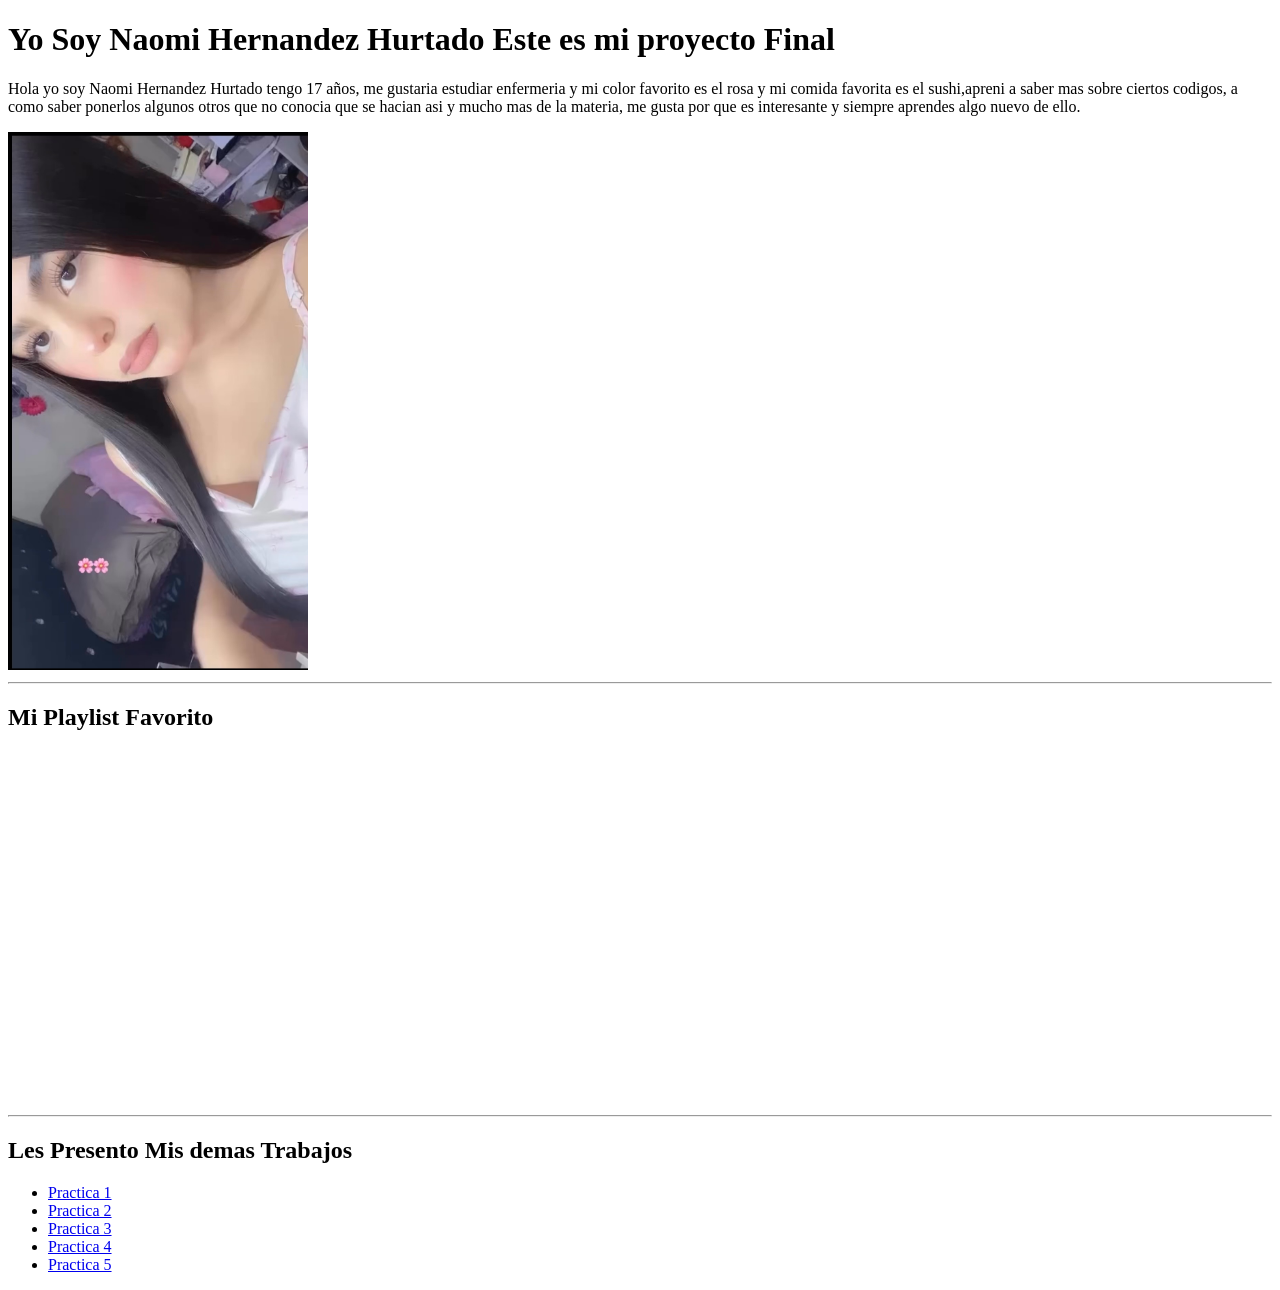
<file: index.html>
<!DOCTYPE html>
<html>
<head>
	<meta charset="utf-8">
	<meta name="viewport" content="width=device-width, initial-scale=1">
	<title>Proyecto Final </title>
</head>
<body>

	<h1>Yo Soy Naomi Hernandez Hurtado
	Este es mi proyecto Final </h1>
   
    <p>Hola yo soy Naomi Hernandez Hurtado tengo 17 años, me gustaria estudiar enfermeria y mi color favorito es el rosa y mi comida favorita es el sushi,apreni a saber mas sobre ciertos codigos, a como saber ponerlos algunos otros que no conocia que se hacian asi y mucho mas de la materia, me gusta por que es interesante y siempre aprendes algo nuevo de ello.  </p>

    <img src="practica 2/img/yo.jpg"width=300>

    <hr>

    <h2>Mi Playlist Favorito</h2>
    <iframe data-testid="embed-iframe" style="border-radius:12px" src="https://open.spotify.com/embed/artist/5ZGrM7y0Z6yF3s9dBjHWi9?utm_source=generator" width="100%" height="352" frameBorder="0" allowfullscreen="" allow="autoplay; clipboard-write; encrypted-media; fullscreen; picture-in-picture" loading="lazy"></iframe>

    <hr>

    <h2>Les Presento Mis demas Trabajos</h2>

    <ul>
    	<li><a href="practica1/practica1.html">Practica 1</a></li>
    	<li><a href="practica 2/practica2.html">Practica 2</a></li>
    	<li><a href="practica3/index.html">Practica 3</a></li>
    	<li><a href="practica4/index.html">Practica 4</a></li>
        <li><a href="practica5/index.html">Practica 5</a></li>
    </ul>

</body>
</html>
</file>
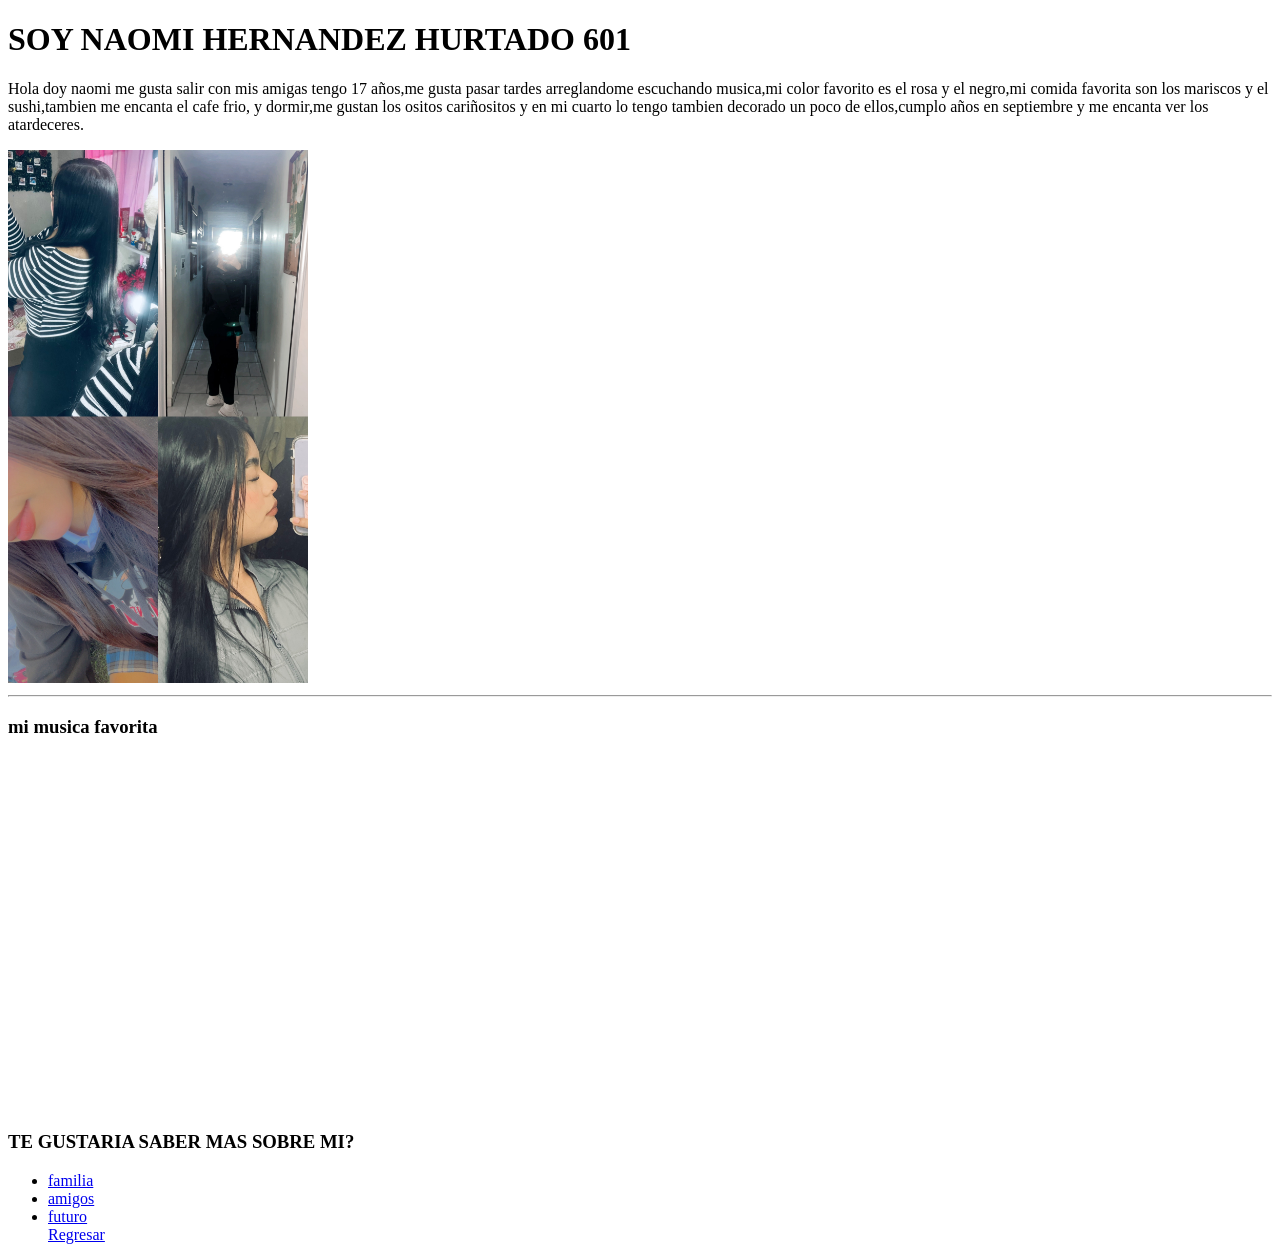
<file: practica3/index.html>
<!DOCTYPE html>
<html>
<head>
	<meta charset="utf-8">
	<meta name="viewport" content="width=device-width, initial-scale=1">
	<title>HOLA BIENVENIDOS AMI SITIO</title>

</head>
<body>
	<h1>SOY NAOMI HERNANDEZ HURTADO 601</h1>
	<p>Hola doy naomi me gusta salir con mis amigas tengo 17 años,me gusta pasar tardes arreglandome escuchando musica,mi color favorito es el rosa y el negro,mi comida favorita son los mariscos y el sushi,tambien me encanta el cafe frio, y dormir,me gustan los ositos cariñositos y en mi cuarto lo tengo tambien decorado un poco de ellos,cumplo años en septiembre y me encanta ver los atardeceres.</p>
	<img src="img/yo.jpeg"width=300>

	<hr>
	<h3>mi musica favorita</h3>
	<iframe data-testid="embed-iframe" style="border-radius:12px" src="https://open.spotify.com/embed/album/2Ke07jWpOWaNVYpNMmXt7C?utm_source=generator" width="100%" height="352" frameBorder="0" allowfullscreen="" allow="autoplay; clipboard-write; encrypted-media; fullscreen; picture-in-picture" loading="lazy"></iframe>



	<h3>TE GUSTARIA SABER MAS SOBRE MI?</h3>
	<ul>
		<li><a href="paginas/familia.html">familia</a></li>
		<li><a href="paginas/amigos.html">amigos</a></li>
		<li><a href="paginas/futuro.html">futuro</a></li
		>

<a href="../index.html">Regresar</a>


</body>
</html>
</file>
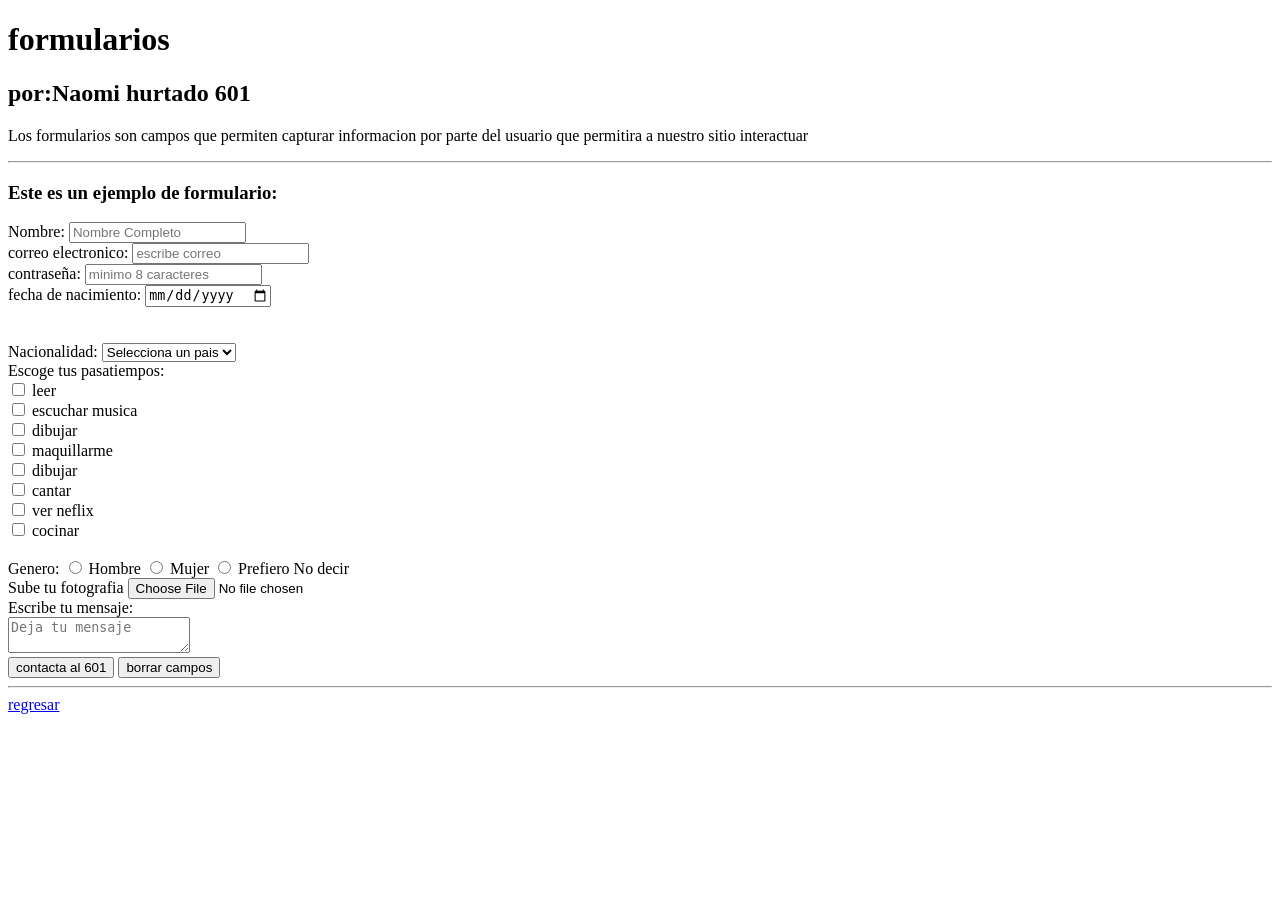
<file: practica4/index.html>
<!DOCTYPE html>
<html>
<head>
	<meta charset="utf-8">
	<meta name="viewport" content="width=device-width, initial-scale=1">
	<title>formularios-naomi hurtado-601</title>
</head>
<body>

	<h1>formularios</h1>
	<h2>por:Naomi hurtado 601</h2>

	<p>Los formularios son campos que permiten capturar informacion por parte del usuario que permitira a nuestro sitio interactuar</p>
	<hr>
<h3>Este es un ejemplo de formulario:</h3>

<form>
	<label>Nombre:</label>
<input type="text" name="nombre" maxlength="100" placeholder="Nombre Completo" required>

<br>
<label>correo electronico:</label>

<input type="email" name="correo"placeholder="escribe correo"required>

<br>

<label>contraseña:</label>
<input type="password" name="pass"placeholder="minimo 8 caracteres"
minlength="8" required>

<br>
<label>fecha de nacimiento:</label>
<input type="date" name="fecha"required>

<br>
<br>

<br>
<label>Nacionalidad:</label>
<select>
	<option selected disabled>Selecciona un pais</option>
	<option>Mexico</option>
	<option>estados unidos</option>
	<option>españa</option>
	<option>china</option>
    <option>argentina</option>
    <option>brasil</option>
    <option>rusia</option>
    <option>peru</option>

</select>
<br>

<label>Escoge tus pasatiempos:</label>
<br>
<input type="checkbox" name="pasatiempos"> leer <br>
<input type="checkbox" name="pasatiempos"> escuchar musica <br>
<input type="checkbox" name="pasatiempos"> dibujar <br>
<input type="checkbox" name="pasatiempos"> maquillarme <br>
<input type="checkbox" name="pasatiempos"> dibujar <br>
<input type="checkbox" name="pasatiempos"> cantar <br>
<input type="checkbox" name="pasatiempos"> ver neflix <br>
<input type="checkbox" name="pasatiempos"> cocinar <br>

<br>

<label>Genero:</label>
<input type="radio" name="sexo"> Hombre
<input type="radio" name="sexo"> Mujer
<input type="radio" name="sexo"> Prefiero No decir




<br>
<label>Sube tu fotografia</label>
<input type="file" name="archivo"required>

<br>



<label>Escribe tu mensaje:</label>
<br>
<textarea placeholder="Deja tu mensaje"></textarea>
<br>



<input type="submit" name="boton"value="contacta al 601">
<input type="reset" name="borrar"value="borrar campos">


<hr>
<a href="../index.html">regresar</a>

</form>


</body>
</html>
</file>
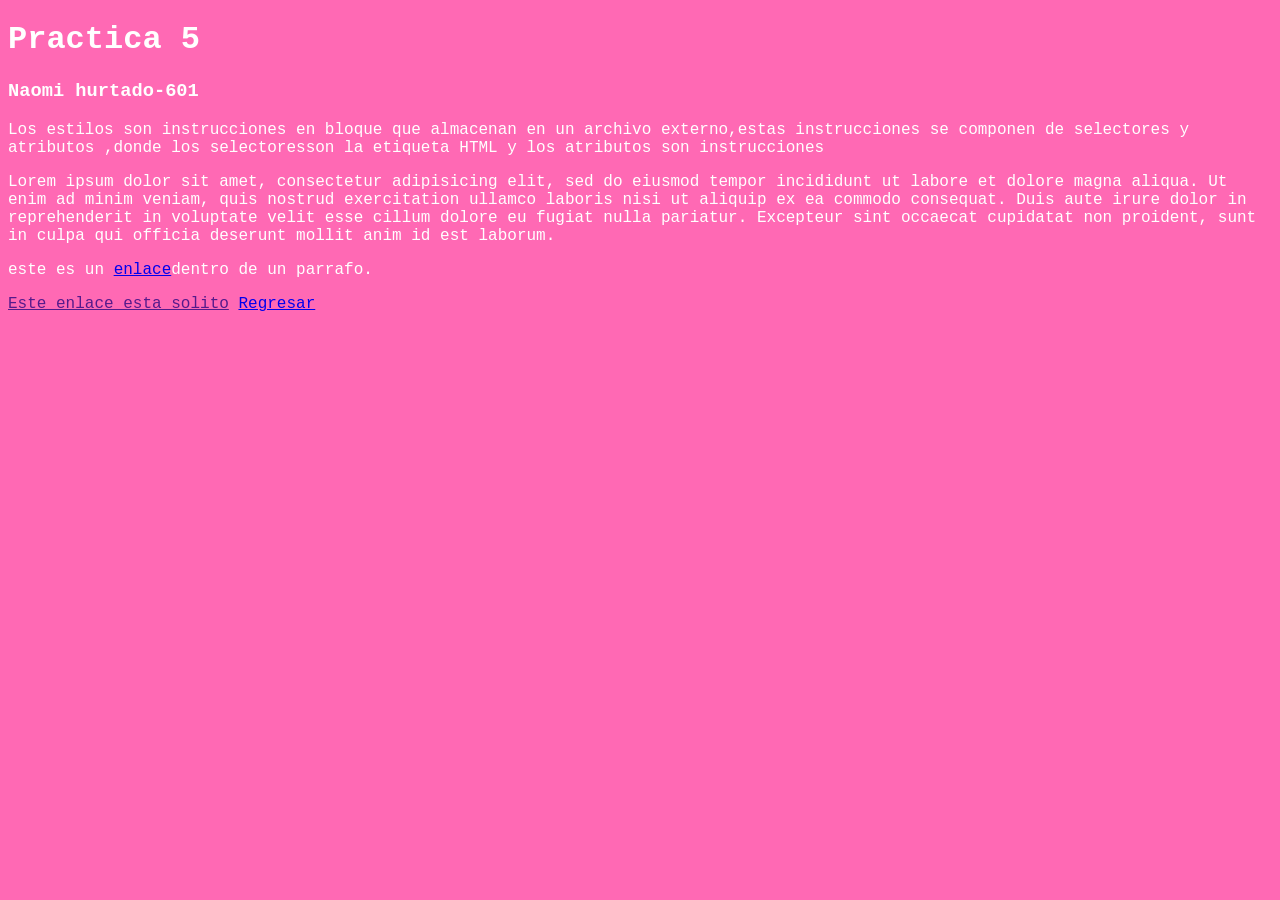
<file: practica5/index.html>
<!DOCTYPE html>
<html>
<head>
	<meta charset="utf-8">
	<meta name="viewport" content="width=device-width, initial-scale=1">
	<title>Mis primeros estilos-naomi hurtado-601</title>
	<link rel="stylesheet" type="text/css" href="Estilos/casino.css">
</head>
<body>

	<h1>Practica 5</h1>
	<h3>Naomi hurtado-601</h3>

	<p>Los estilos son instrucciones en bloque que almacenan en un archivo externo,estas instrucciones se componen de selectores y atributos ,donde los selectoresson la etiqueta HTML y los atributos son instrucciones</p>

	<p>Lorem ipsum dolor sit amet, consectetur adipisicing elit, sed do eiusmod
	tempor incididunt ut labore et dolore magna aliqua. Ut enim ad minim veniam,
	quis nostrud exercitation ullamco laboris nisi ut aliquip ex ea commodo
	consequat. Duis aute irure dolor in reprehenderit in voluptate velit esse
	cillum dolore eu fugiat nulla pariatur. Excepteur sint occaecat cupidatat non
	proident, sunt in culpa qui officia deserunt mollit anim id est laborum.</p>

	<p>este es un  <a href="#">enlace</a>dentro de un parrafo.</p>

	<a href="">Este enlace esta solito</a>


<a href="../index.html">Regresar</a>
</body>
</html>
</file>
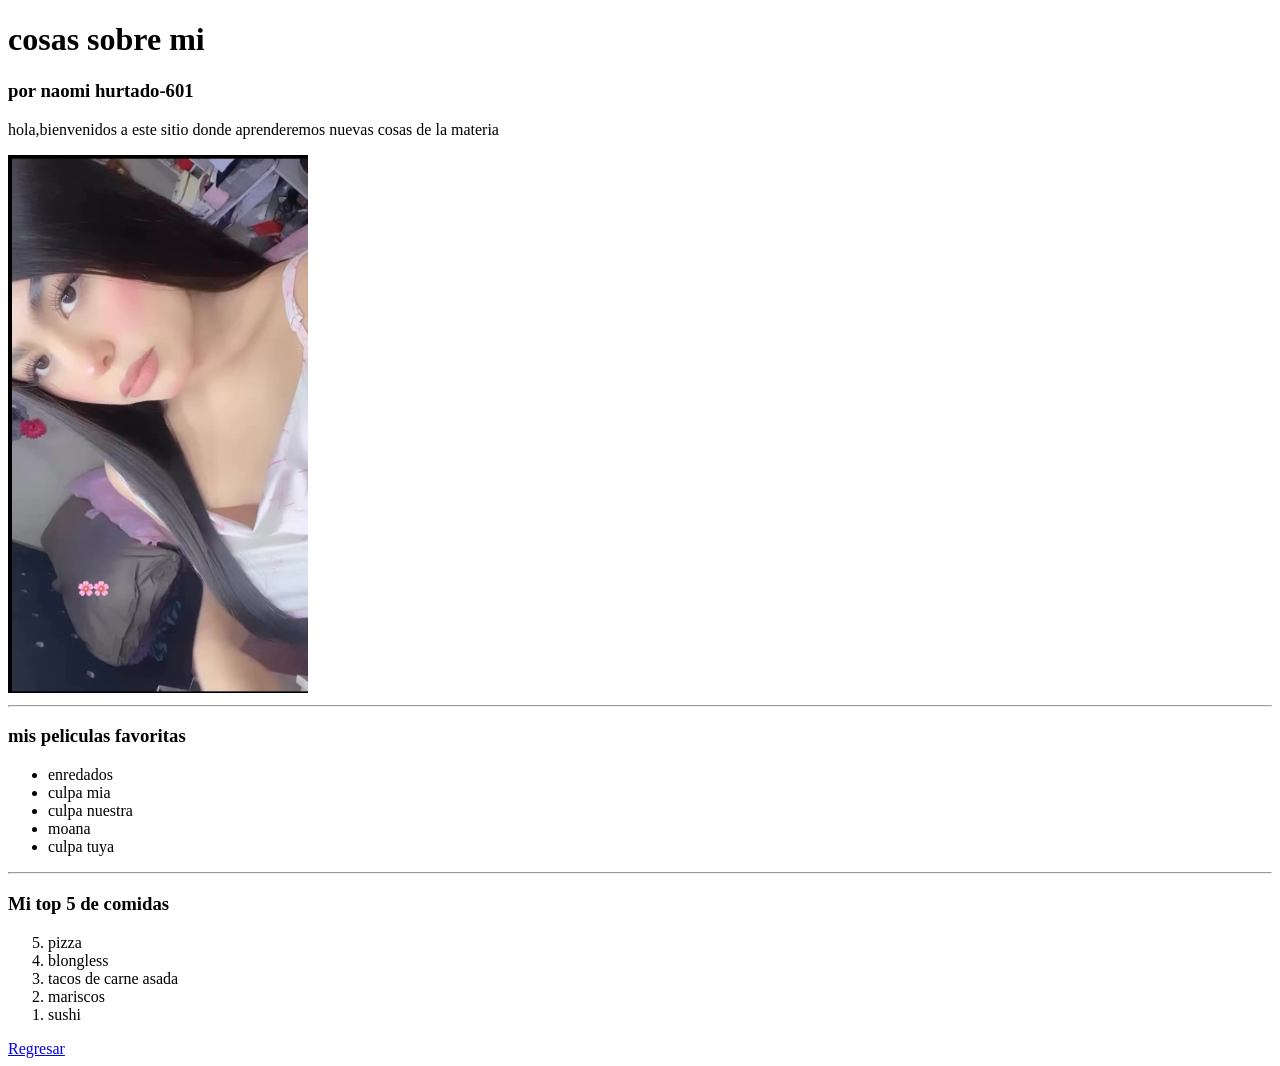
<file: practica 2/practica2.html>
<!DOCTYPE html>
<html>
<head>
	<meta charset="utf-8">
	<meta name="viewport" content="width=device-width, initial-scale=1">
	<title>Cosas sobre mi-naomi hurtado 601</title>
</head>
<body>

<h1>cosas sobre mi</h1><h3>por naomi hurtado-601</h3>


<p>hola,bienvenidos a este sitio donde aprenderemos nuevas cosas de la materia </p>

<img src="img/yo.jpg"width=300>
<hr>

<h3>mis peliculas favoritas</h3>

<ul>
	<li>enredados</li>
	<li>culpa mia</li>
	<li>culpa nuestra</li>
	<li>moana</li>
	<li>culpa tuya</li>
</ul>

<hr>

<h3>Mi top 5 de comidas</h3>

<ol reversed>
	<li>pizza</li>
    <li>blongless</li>
    <li>tacos de carne asada</li>
    <li>mariscos</li>
    <li>sushi</li> </ol>

    <a href="../index.html">Regresar</a>
<body>

</body>
</html>

</body>
</html>
</file>
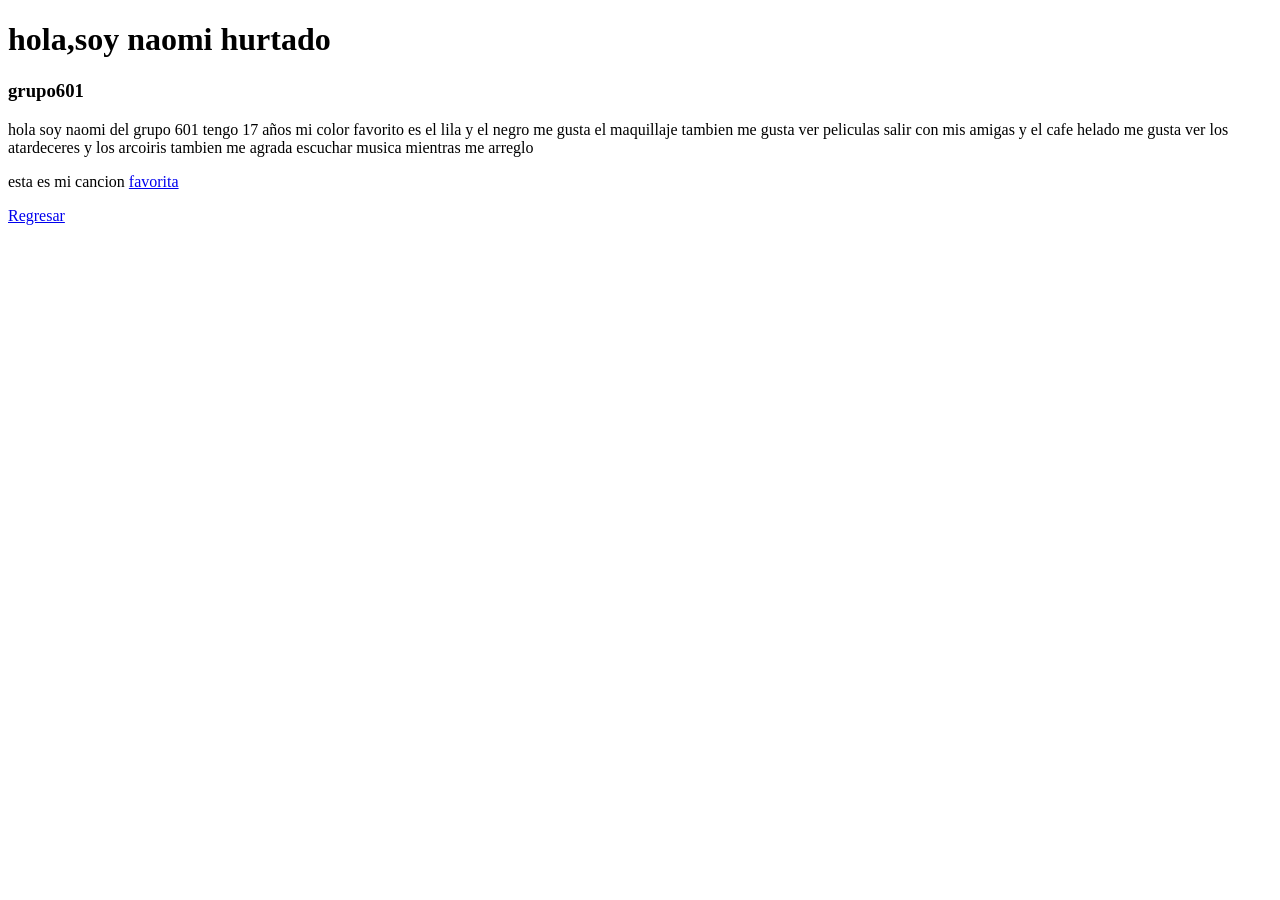
<file: practica1/practica1.html>
<!DOCTYPE html>
<html>
<head>
	<meta charset="utf-8">
	<meta name="viewport" content="width=device-width, initial-scale=1">
	<title>practica 1 -naomi hernandez-601</title>
</head>
<body>

	<h1>hola,soy naomi hurtado</h1><h3>grupo601</h3>

</body>
<p>hola soy naomi del grupo 601 tengo 17 años mi color favorito es el lila y el negro me gusta el maquillaje tambien me gusta ver peliculas salir con mis amigas y el cafe helado me gusta ver los atardeceres y los arcoiris tambien me agrada escuchar musica mientras me arreglo </p>

<p>esta es mi cancion <a href="https://youtu.be/VEfkNHTjgs8?si=NGSAO2ktbQPjEDLy">favorita</a></p>

	<a href="../index.html">Regresar</a>

</html>
</file>
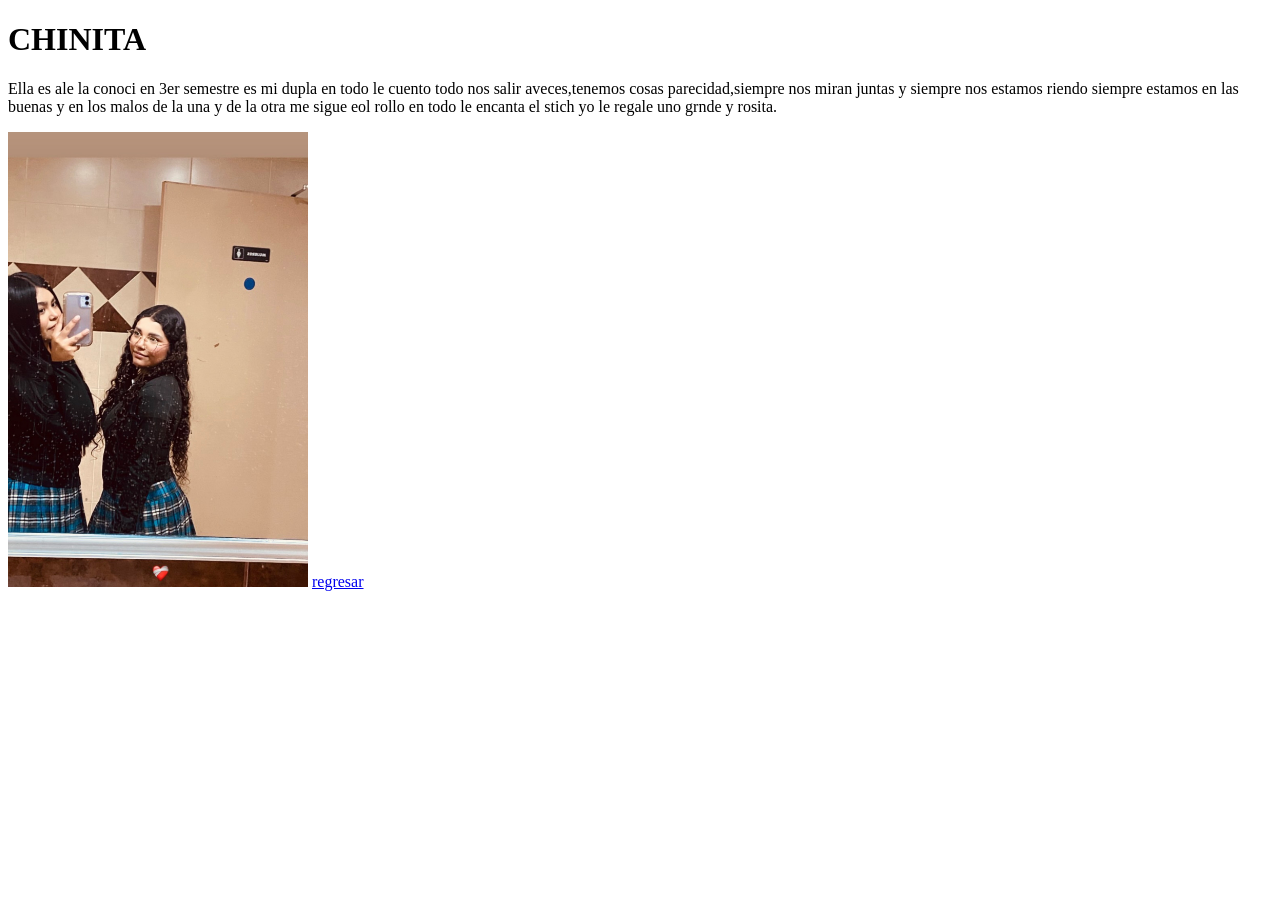
<file: practica3/paginas/amigos.html>
<!DOCTYPE html>
<html>
<head>
	<meta charset="utf-8">
	<meta name="viewport" content="width=device-width, initial-scale=1">
	<title>mi amiga</title>
</head>
<body>
	<h1>CHINITA</h1>
	<p>Ella es ale la conoci en 3er semestre es mi dupla en todo le cuento todo nos salir aveces,tenemos cosas parecidad,siempre nos miran juntas y siempre nos estamos riendo siempre estamos en las buenas y en los malos de la una y de la otra me sigue eol rollo en todo le encanta el stich yo le regale uno grnde y rosita.</p>
	<img src="../img/amigos.jpeg"width=300>

<a href="../index.html">regresar</a>
</body>
</html>
</file>
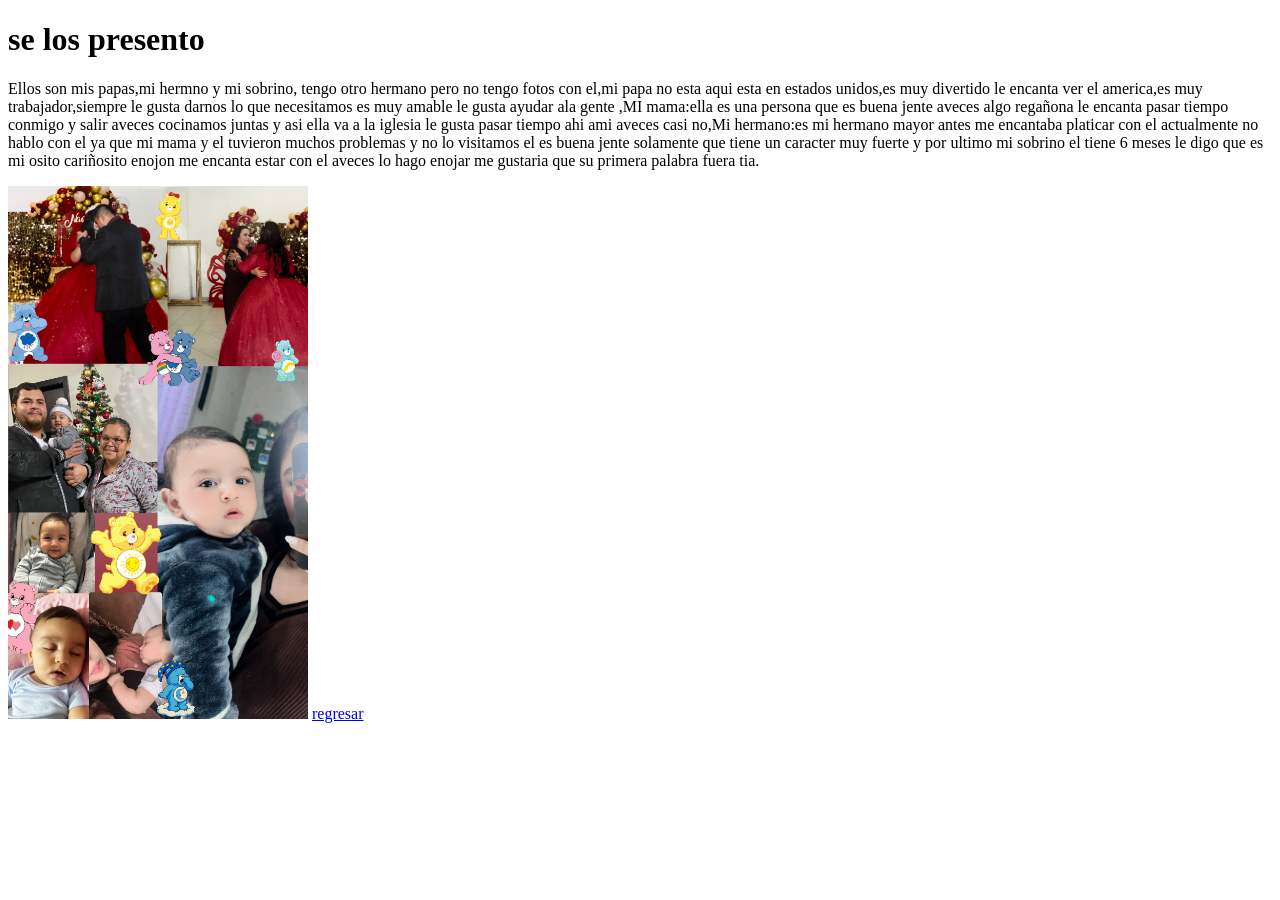
<file: practica3/paginas/familia.html>
<!DOCTYPE html>
<html>
<head>
	<meta charset="utf-8">
	<meta name="viewport" content="width=device-width, initial-scale=1">
	<title>mi familia</title>

</head>
<body>

	<h1>se los presento</h1>
	<p>Ellos son mis papas,mi hermno y mi sobrino, tengo otro hermano pero no tengo fotos con el,mi papa no esta aqui esta en estados unidos,es muy divertido le encanta ver el america,es muy trabajador,siempre le gusta darnos lo que necesitamos es muy amable le gusta ayudar ala gente 
	,MI mama:ella es una persona que es buena jente aveces algo regañona le encanta pasar tiempo conmigo y salir aveces cocinamos juntas y asi ella va a la iglesia le gusta pasar tiempo ahi ami aveces casi no,Mi hermano:es mi hermano mayor antes me encantaba platicar con el actualmente no hablo con el ya que mi mama y el tuvieron muchos problemas y no lo visitamos el es buena jente solamente que tiene un caracter muy fuerte y por ultimo mi sobrino el tiene 6 meses le digo que es mi osito cariñosito enojon me encanta estar con el aveces lo hago enojar me gustaria que su primera palabra fuera tia. </p>
	<img src="../img/familia.jpeg"width=300>
	
	<a href="../index.html">regresar</a>

</body>
</html>
</file>
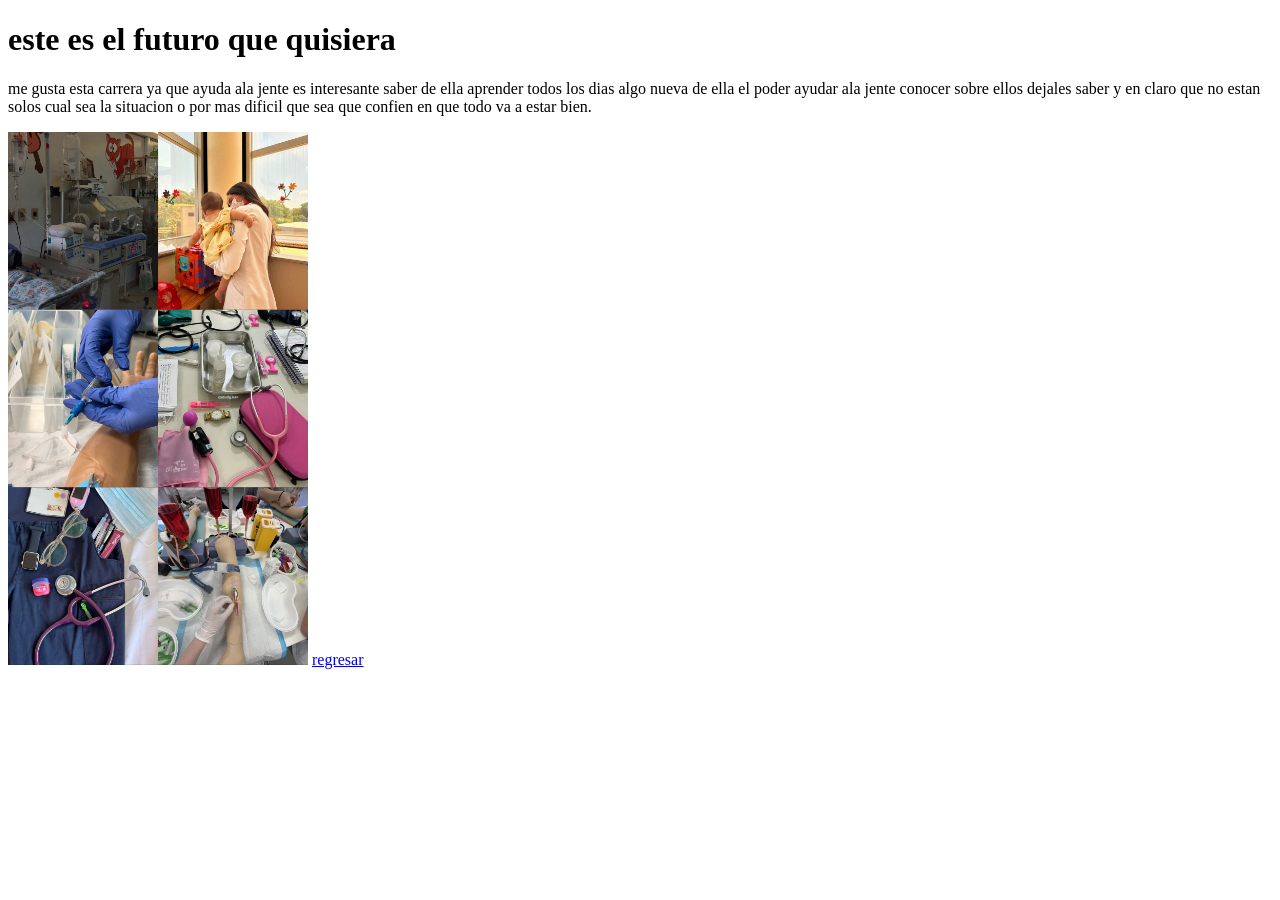
<file: practica3/paginas/futuro.html>
<!DOCTYPE html>
<html>
<head>
	<meta charset="utf-8">
	<meta name="viewport" content="width=device-width, initial-scale=1">
	<title>enfermeria</title>


</head>
<body>

<h1>este es el futuro que quisiera</h1>
<p>me gusta esta carrera ya que ayuda ala jente es interesante saber de ella aprender todos los dias algo nueva de ella el poder ayudar ala jente conocer sobre ellos dejales saber y en claro que no estan solos cual sea la situacion o por mas dificil que sea que confien en que todo va a estar bien.</p>
<img src="../img/futuro.jpeg"width=300>
<a href="../index.html">regresar</a>
</body>
</html>
</file>
<file: practica5/Estilos/casino.css>
body{
	background:hotpink;
	color:white;
	font-family: courier;	

}
</file>
